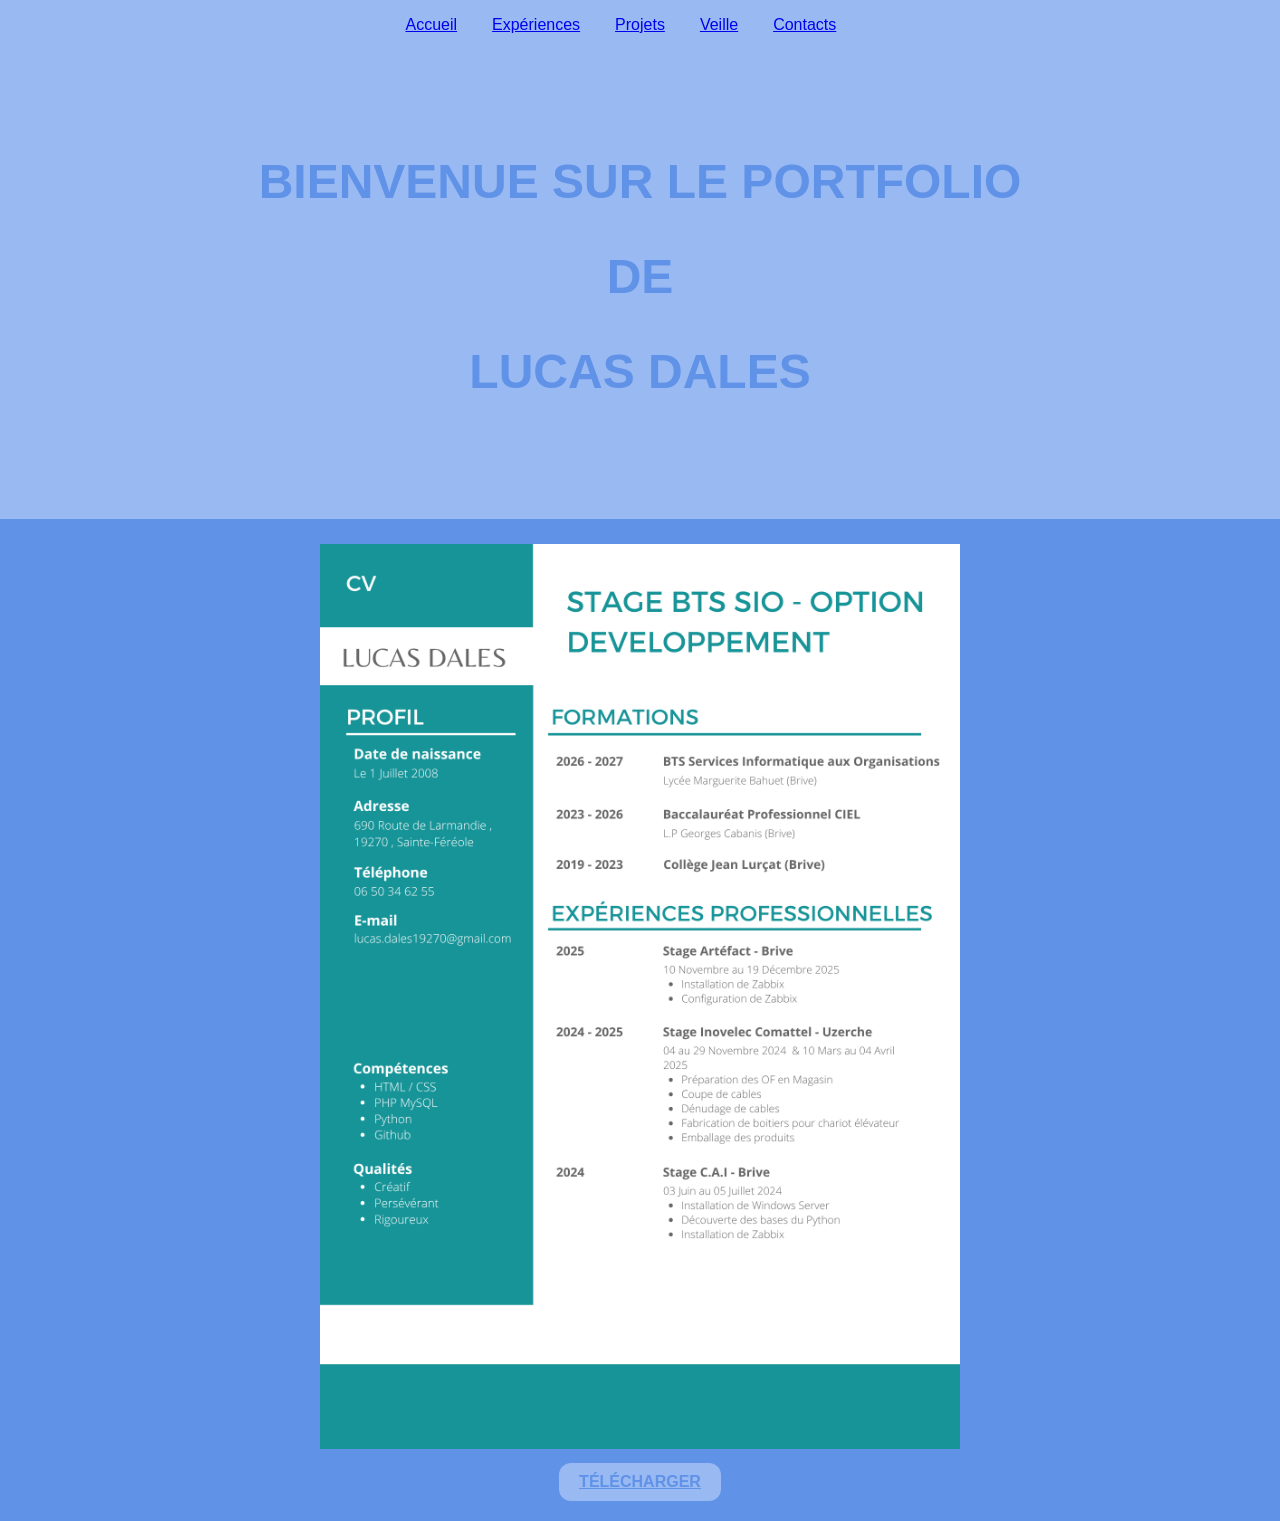
<file: index.html>
<!DOCTYPE html>
<html lang="fr">
    <head>
        <meta charset="utf-8">
        <title>Portfolio</title>
        <link rel="stylesheet" href="css/style.css">
    </head>
    <body>
        <section>
        <nav id="menu" class="navigation">
            <div class="navigation-gauche">
                <a href="index.html">Accueil</a>
                <a href="Experiences.html">Expériences</a>
            </div>
            <a href="Projets.html">Projets</a>
            <div class="navigation-droite">
                <a href="Veille.html">Veille</a>
                <a href="Contacts.html">Contacts</a>
            </div>
        </nav>

        <h1 class="Titre FirstTitre" style="text-align: center;">BIENVENUE SUR LE PORTFOLIO</h1>
        <h1 class="Titre" style="text-align: center;">DE</h1>
        <h1 class="Titre DernierTitre" style="text-align: center;">LUCAS DALES</h1>
        </section>

        <section class="section2">
            <img class="cv_img" src="Images/CV_Lucas_Dales.png" alt="CV" width="50%"></img>
            <div class="button_download"><a class="button" href="Documents/CV_Lucas_Dales.pdf" target="_blank"><strong>TÉLÉCHARGER</strong></a></div>
            <div class="div-padding"></div>
        </section>
    </body>
</html>
</file>
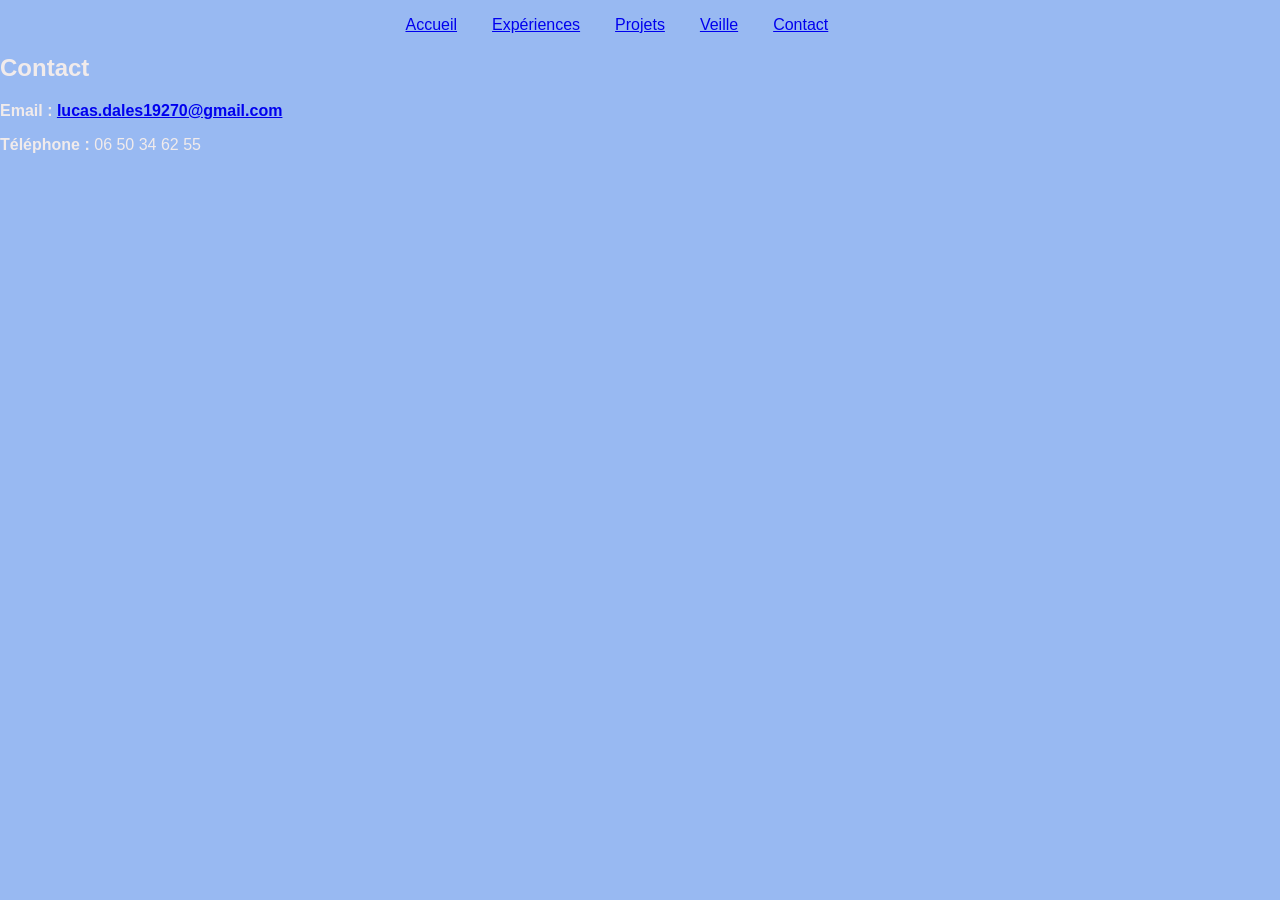
<file: Contact.html>
<!DOCTYPE html>
<html lang="fr">
    <head>
        <meta charset="utf-8">
        <title>Portfolio</title>
        <link rel="stylesheet" href="css/style.css">
    </head>
    <body>
        <section>
        <nav id="menu" class="navigation">
            <div class="navigation-gauche">
                <a href="index.html">Accueil</a>
                <a href="Experiences.html">Expériences</a>
            </div>
            <a href="Projets.html">Projets</a>
            <div class="navigation-droite">
                <a href="Veille.html">Veille</a>
                <a href="Contact.html">Contact</a>
            </div>
        </nav>
        
        <h1> Contact </h1>
        <p><strong>Email : <a href="mailto:lucas.dales19270@gmail.com">lucas.dales19270@gmail.com</a></strong></p>
        <p><strong>Téléphone :</strong> 06 50 34 62 55</p>
    </body>
</html>
</file>
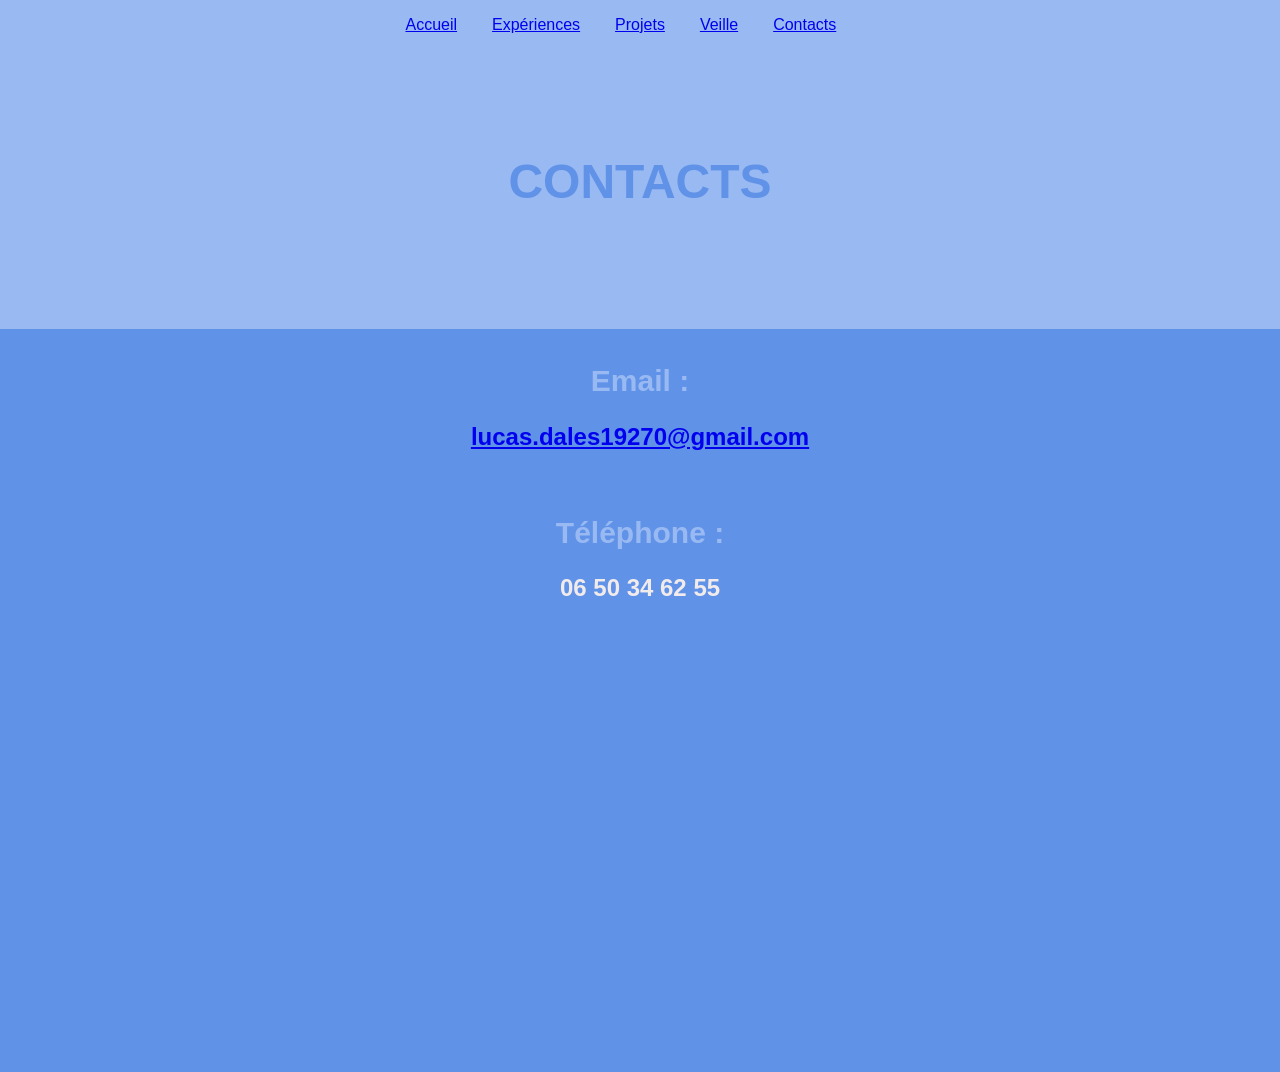
<file: Contacts.html>
<!DOCTYPE html>
<html lang="fr">
    <head>
        <meta charset="utf-8">
        <title>Portfolio</title>
        <link rel="stylesheet" href="css/style.css">
    </head>
    <body>
        <section>
        <nav id="menu" class="navigation">
            <div class="navigation-gauche">
                <a href="index.html">Accueil</a>
                <a href="Experiences.html">Expériences</a>
            </div>
            <a href="Projets.html">Projets</a>
            <div class="navigation-droite">
                <a href="Veille.html">Veille</a>
                <a href="Contacts.html">Contacts</a>
            </div>
        </nav>
        
        <h1 class="Titre Titre-exp"> CONTACTS </h1>

        <section class="section-exp2">
            <div class="div-exp">
                <h2 class="h2-exp"><strong>Email :</strong></h2>
                <h2><a href="mailto:lucas.dales19270@gmail.com">lucas.dales19270@gmail.com</a></h2>
                <div class="div-padding"></div>
                <h2 class="h2-exp"><strong>Téléphone :</strong></h2>
                <h2>06 50 34 62 55</h2>
            </div>
            <div class="div-contacts"></div>
        </section>
    </body>
</html>
</file>
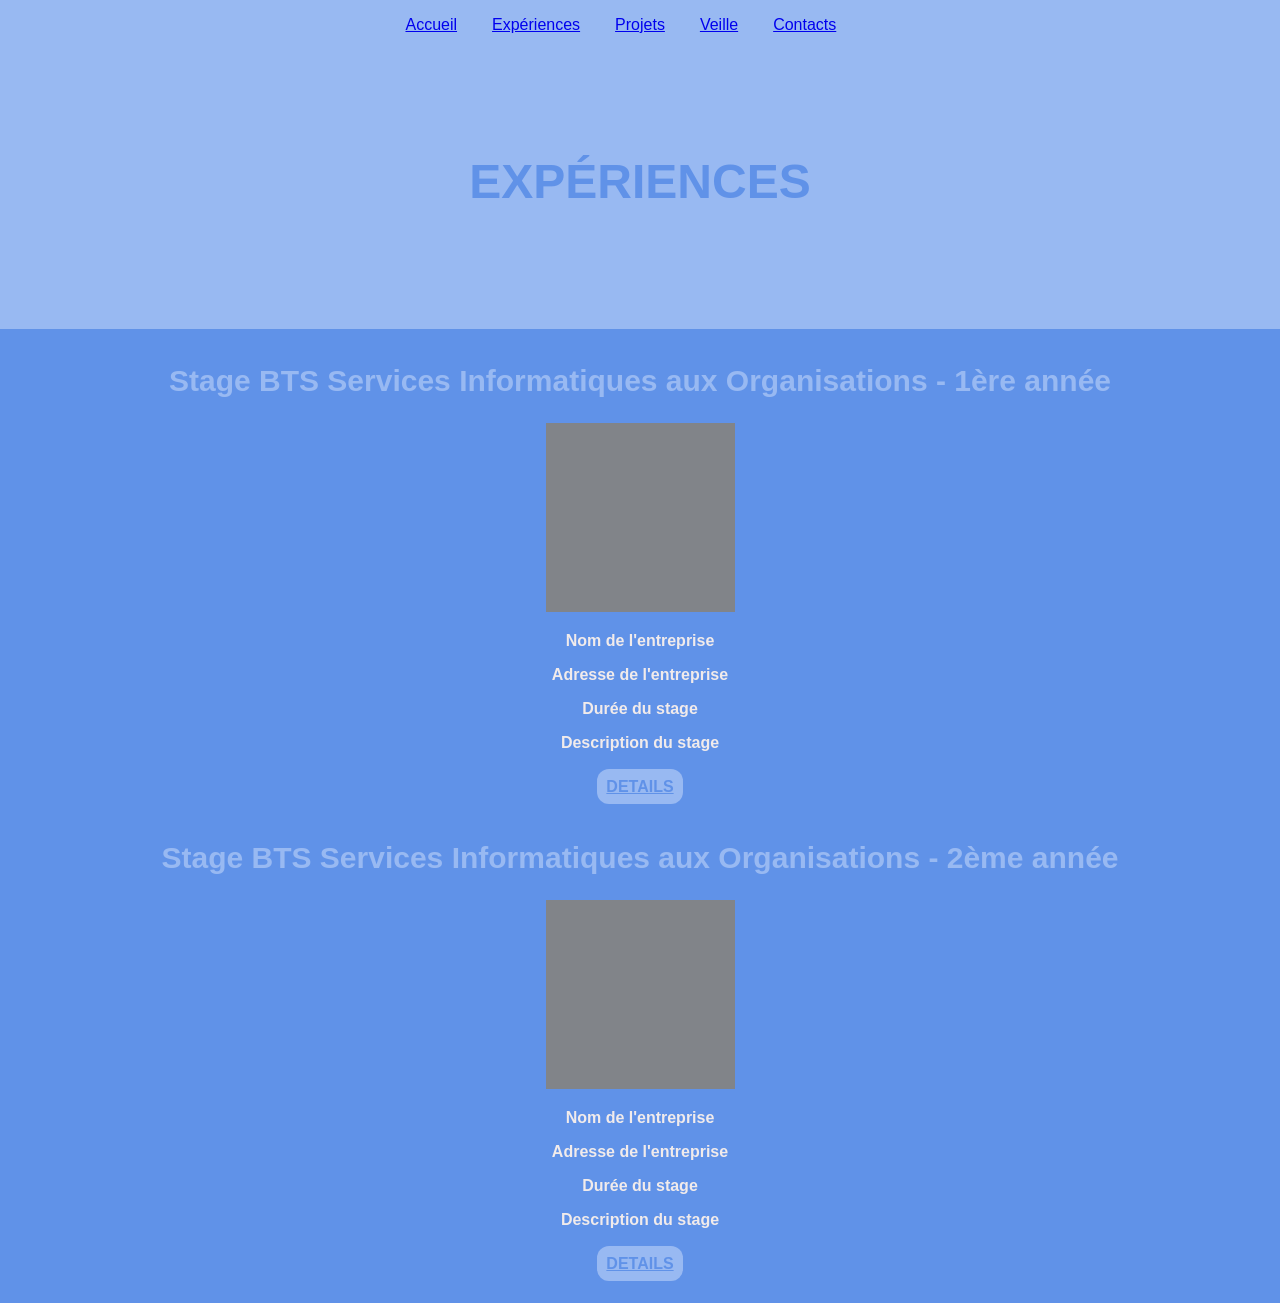
<file: Experiences.html>
<!DOCTYPE html>
<html lang="fr">
    <head>
        <meta charset="utf-8">
        <title>Portfolio</title>
        <link rel="stylesheet" href="css/style.css">
    </head>
    <body>
        <section>
        <nav id="menu" class="navigation">
            <div class="navigation-gauche">
                <a href="index.html">Accueil</a>
                <a href="Experiences.html">Expériences</a>
            </div>
            <a href="Projets.html">Projets</a>
            <div class="navigation-droite">
                <a href="Veille.html">Veille</a>
                <a href="Contacts.html">Contacts</a>
            </div>
        </nav>
        </section>
        
        <section class="section-exp1">
            <h1 class="Titre Titre-exp"> EXPÉRIENCES </h1>
        </section>

        <section class="section-exp2">
            <div class="div-exp">
                <h2 class="h2-exp"> Stage BTS Services Informatiques aux Organisations - 1ère année </h2>
                <div class="div-p-exp">
                    <img src="Images/gris.png" alt="Logo Entreprise" width="15%"></img>
                    <p><strong>Nom de l'entreprise</strong></p>
                    <p><strong>Adresse de l'entreprise</strong></p>
                    <p><strong>Durée du stage</strong></p>
                    <p><strong>Description du stage</strong></p>
                    <div class="div-padding2"></div>
                    <a class="ahref-exp" href="stage1.html"><strong>DETAILS</strong></a>
                </div>
            </div>
            <div class="div-exp">
                <h2 class="h2-exp"> Stage BTS Services Informatiques aux Organisations - 2ème année </h2>
                <div class="div-p-exp">
                    <img src="Images/gris.png" alt="Logo Entreprise" width="15%"></img>
                    <p><strong>Nom de l'entreprise</strong></p>
                    <p><strong>Adresse de l'entreprise</strong></p>
                    <p><strong>Durée du stage</strong></p>
                    <p><strong>Description du stage</strong></p>
                    <div class="div-padding2"></div>
                    <a class="ahref-exp" href="stage2.html"><strong>DETAILS</strong></a>
                </div>
            </div>
            <div class="div-padding"></div>
        </section>
    </body>
</html>
</file>
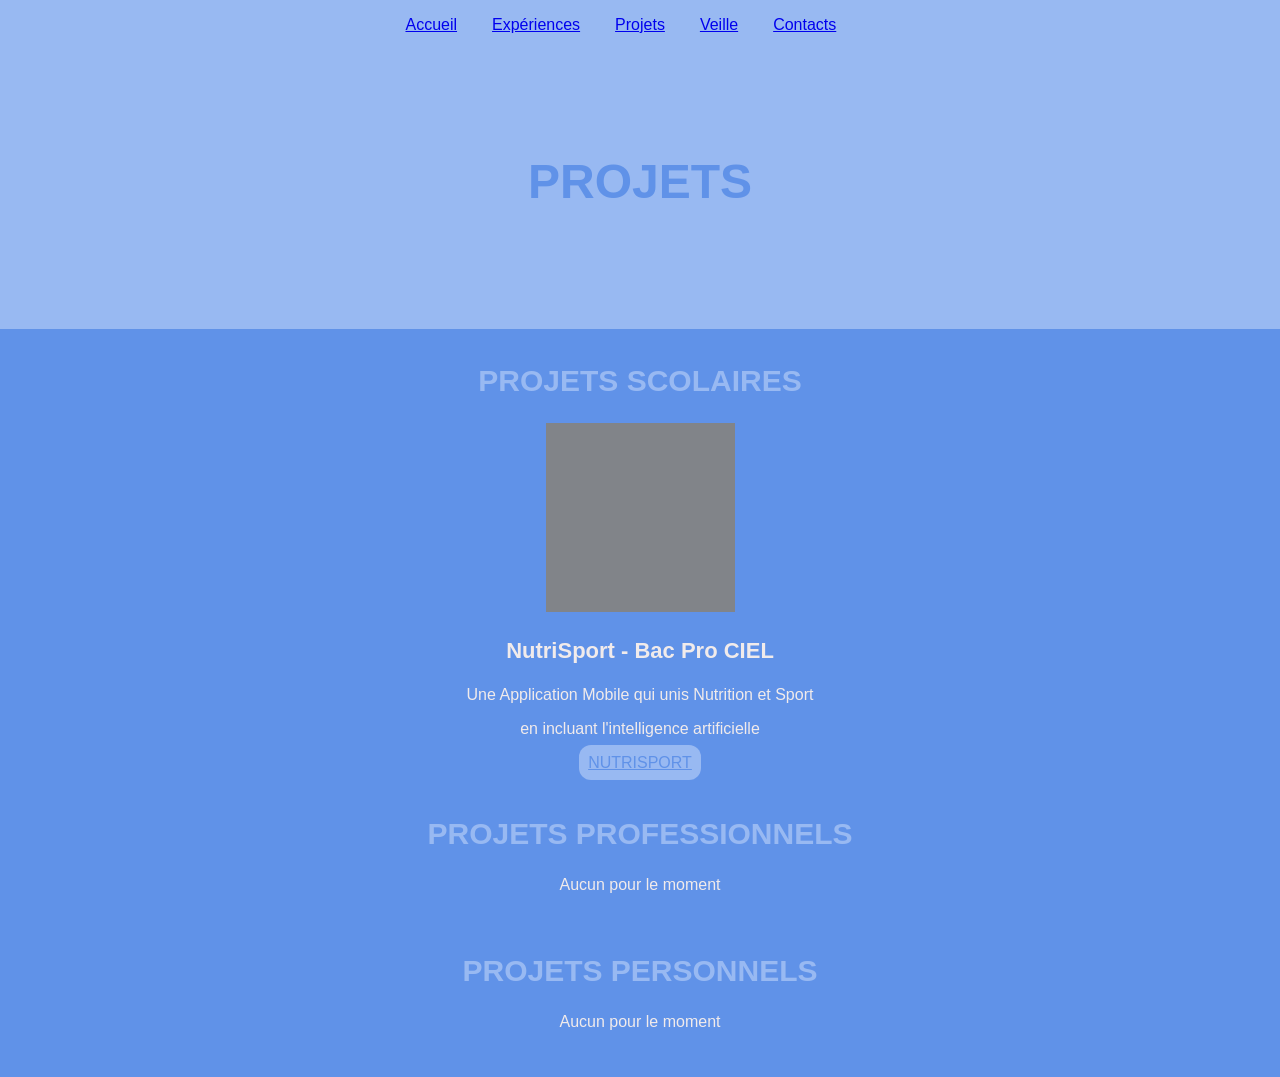
<file: Projets.html>
<!DOCTYPE html>
<html lang="fr">
    <head>
        <meta charset="utf-8">
        <title>Portfolio</title>
        <link rel="stylesheet" href="css/style.css">
    </head>
    <body>
        <section>
        <nav id="menu" class="navigation">
            <div class="navigation-gauche">
                <a href="index.html">Accueil</a>
                <a href="Experiences.html">Expériences</a>
            </div>
            <a href="Projets.html">Projets</a>
            <div class="navigation-droite">
                <a href="Veille.html">Veille</a>
                <a href="Contacts.html">Contacts</a>
            </div>
        </nav>
        </section>
        
        <section class="section-exp1">
            <h1 class="Titre Titre-exp">PROJETS </h1>
        </section>

        <section class="section-exp2 section-prj">
            <h2 class="h2-prj2">PROJETS SCOLAIRES</h2>
            <img src="Images/gris.png" alt="Logo NutriSport" width="15%"></img>
            <h3 class="h3-prj">NutriSport - Bac Pro CIEL</h3>
            <p>Une Application Mobile qui unis Nutrition et Sport</p>
            <p>en incluant l'intelligence artificielle</p>
            <a class="ahref-prj" href="nutrisport.html">NUTRISPORT</a>
        </section>

        <section class="section-exp2 section-prj">
            <h2 class="h2-prj2">PROJETS PROFESSIONNELS</h2>
            <p>Aucun pour le moment</p>
        </section>

        <section class="section-exp2 section-prj">
            <h2 class="h2-prj2">PROJETS PERSONNELS</h2>
            <p>Aucun pour le moment</p>
            <div class="div-padding"></div>
        </section>
    </body>
    
</html>
</file>
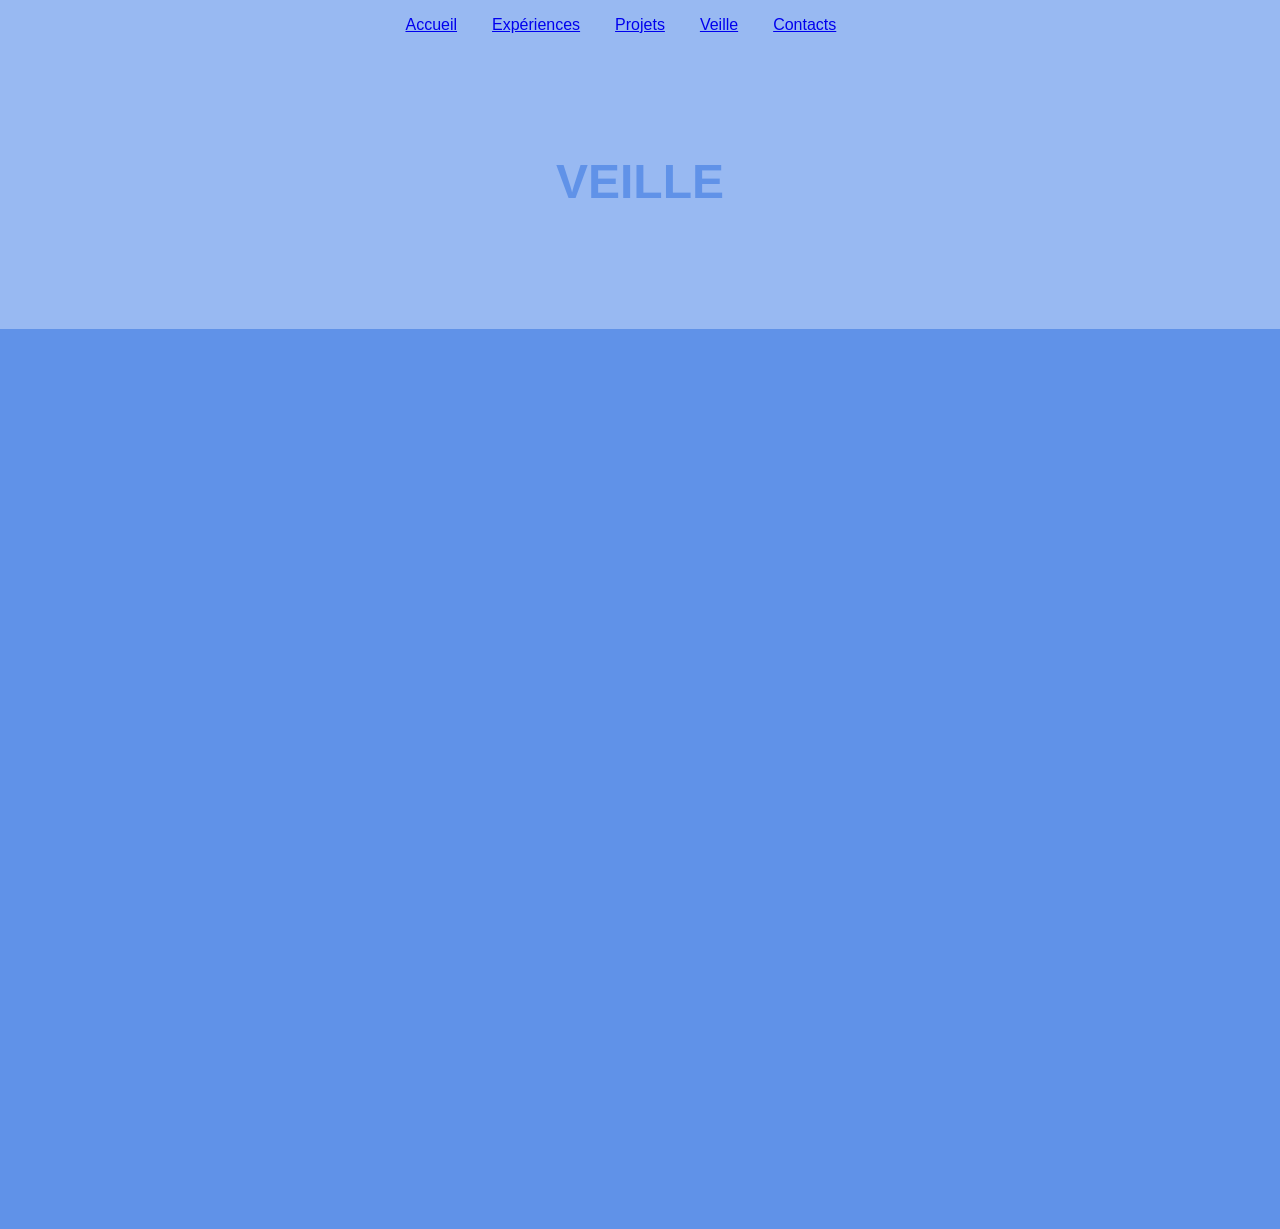
<file: Veille.html>
<!DOCTYPE html>
<html lang="fr">
    <head>
        <meta charset="utf-8">
        <title>Portfolio</title>
        <link rel="stylesheet" href="css/style.css">
    </head>
    <body>
        <section>
        <nav id="menu" class="navigation">
            <div class="navigation-gauche">
                <a href="index.html">Accueil</a>
                <a href="Experiences.html">Expériences</a>
            </div>
            <a href="Projets.html">Projets</a>
            <div class="navigation-droite">
                <a href="Veille.html">Veille</a>
                <a href="Contacts.html">Contacts</a>
            </div>
        </nav>
        
        <h1 class="Titre Titre-exp"> VEILLE </h1>

        <section class="section-exp2">
            <div class="div-temp"></div>
        </section>
    </body>
</html>
</file>
<file: css/style.css>
/* index.html */

body {
    margin: 0;
    font-size: 16px;
    color: #f1ebeb;
    font-family:Verdana, Arial;
    background-color: #98B9F2;
}

.navigation {
    display: grid; /* Organise les groupes autour de Projets. */
    grid-template-columns: minmax(0, 1fr) auto minmax(0, 1fr); /* Garde Projets au centre. */
    gap: 35px;
    max-width: 420px;
    width: 100%;
    margin: 16px auto; 
}

.navigation-gauche {
    display: flex; /* Aligne les liens du groupe sur une ligne. */
    gap: 35px;
    white-space: nowrap; /* Empeche les liens de passer sur une autre ligne. */
    justify-content: flex-end; /* Aligne les liens vers le centre de la page. */
}

.navigation-droite {
    display: flex; /* Aligne les liens du groupe sur une ligne. */
    gap: 35px;
    white-space: nowrap; /* Empeche les liens de passer sur une autre ligne. */
    justify-content: flex-start; /* Aligne les liens depuis le centre vers la droite. */
}

.Titre { /* Titres Bienvenue */
    color:#6092e8;
    font-size: 48px;
    font-family:Verdana, Arial;
}

.FirstTitre {
    margin-top: 120px;
}

.DernierTitre {
    margin-bottom: 120px;
}

.section2 {
    background-color: #6092e8;
}

.cv_img {
    margin-left: 25%;
    margin-top: 25px;
}

.button_download {
    display: flex;
    justify-content: center;
    margin-top: 10px;
}

.button {
    background-color: #98B9F2;
    color: #6092e8;
    padding: 10px 20px;
    border: none;
    border-radius: 12px;
    cursor: pointer;
}

.background-retour {
    width: 100%;
    background-color: #6092e8;
}

.section-exp1 {
    background-color: #98B9F2;
}

.section-exp2 {
    background-color: #6092e8;
}

.Titre-exp {
    text-align: center;
    margin-top: 120px;
    margin-bottom: 120px;
}

.div-exp {
    padding: 10px;
    text-align: center;
}

.div-padding {
    padding: 10px;
}

.div-padding2 {
    padding: 5px;
}

.ahref-exp {
    color: #6092e8;
    background-color: #98B9F2;
    border-radius: 12px;
    padding: 9px;
}

.h2-exp {
    color:#98B9F2;
    font-size: 30px;
    font-family:Verdana, Arial;
}

.h2-prj2 {
    color:#98B9F2;
    font-size: 30px;
    font-family:Verdana, Arial;
}

.h3-prj {
    font-size: 22px;
    font-family:Verdana, Arial;
}

.section-prj {
    padding: 10px;
    text-align: center;
}

.ahref-prj {
    color: #6092e8;
    background-color: #98B9F2;
    border-radius: 12px;
    padding: 9px;
}

.div-temp {
    padding: 450px;
}

.div-contacts {
    padding: 220px;
}
</file>
